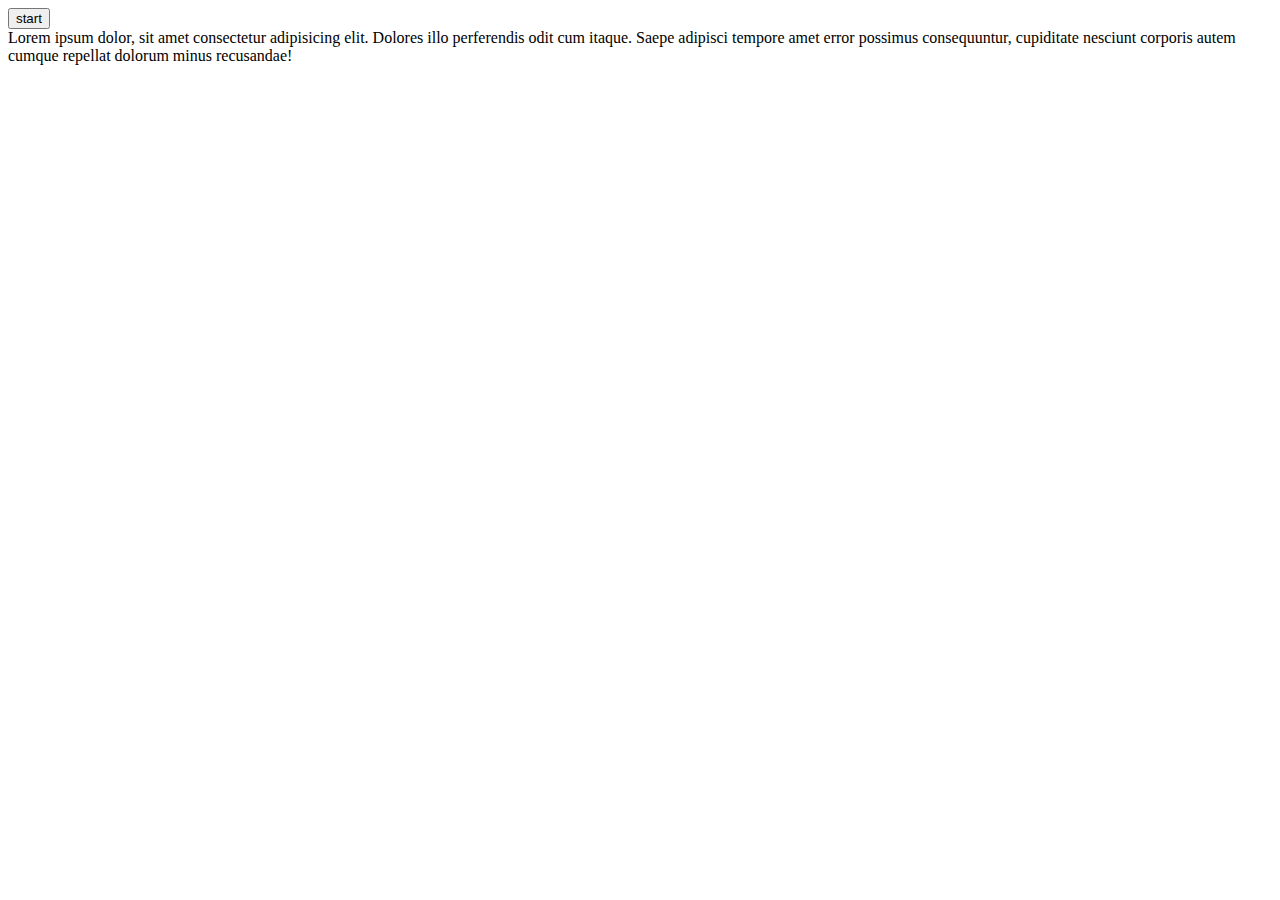
<file: prax.html>
<!DOCTYPE html>
<html lang="en">

<head>
    <meta charset="UTF-8">
    <meta name="viewport" content="width=device-width, initial-scale=1.0">
    <title>Document</title>
</head>

<style>
    .modal {
        max-width: 400px;
        margin: 30px;
        border: 0;
        background-color: aqua;
        font-size: 2rem;
        border-radius: 5px;
    }

    .modal::backdrop {
        background-color: blue;
        opacity: .2;
    }
</style>

<body>

    <button id="start">start</button>



    <dialog class="modal">
        <h2>Kello world</h2>
        <form action="#" method="dialog">
            <label for="playerOne">Player1 name:</label>
            <input type="text" id="playerOne"> <br> <br>

            <label for="playerTwo">Player2 name:</label>
            <input type="text" id="playerTwo">
            <button id="submit">submit form</button>
        </form>
        <button id="close">Close</button>

    </dialog>

    <div class="bresh">Lorem ipsum dolor, sit amet consectetur adipisicing elit. Dolores illo perferendis odit cum
        itaque. Saepe adipisci tempore amet error possimus consequuntur, cupiditate nesciunt corporis autem cumque
        repellat dolorum minus recusandae!</div>


    <script>
        const closeBtn = document.querySelector("#close")
        const modal = document.querySelector(".modal")
        document.querySelector("#start").addEventListener("click", function () {
            modal.showModal()
        })

        closeBtn.addEventListener("click", () => {
            modal.close()
        })


    </script>



</body>

</html>
</file>
